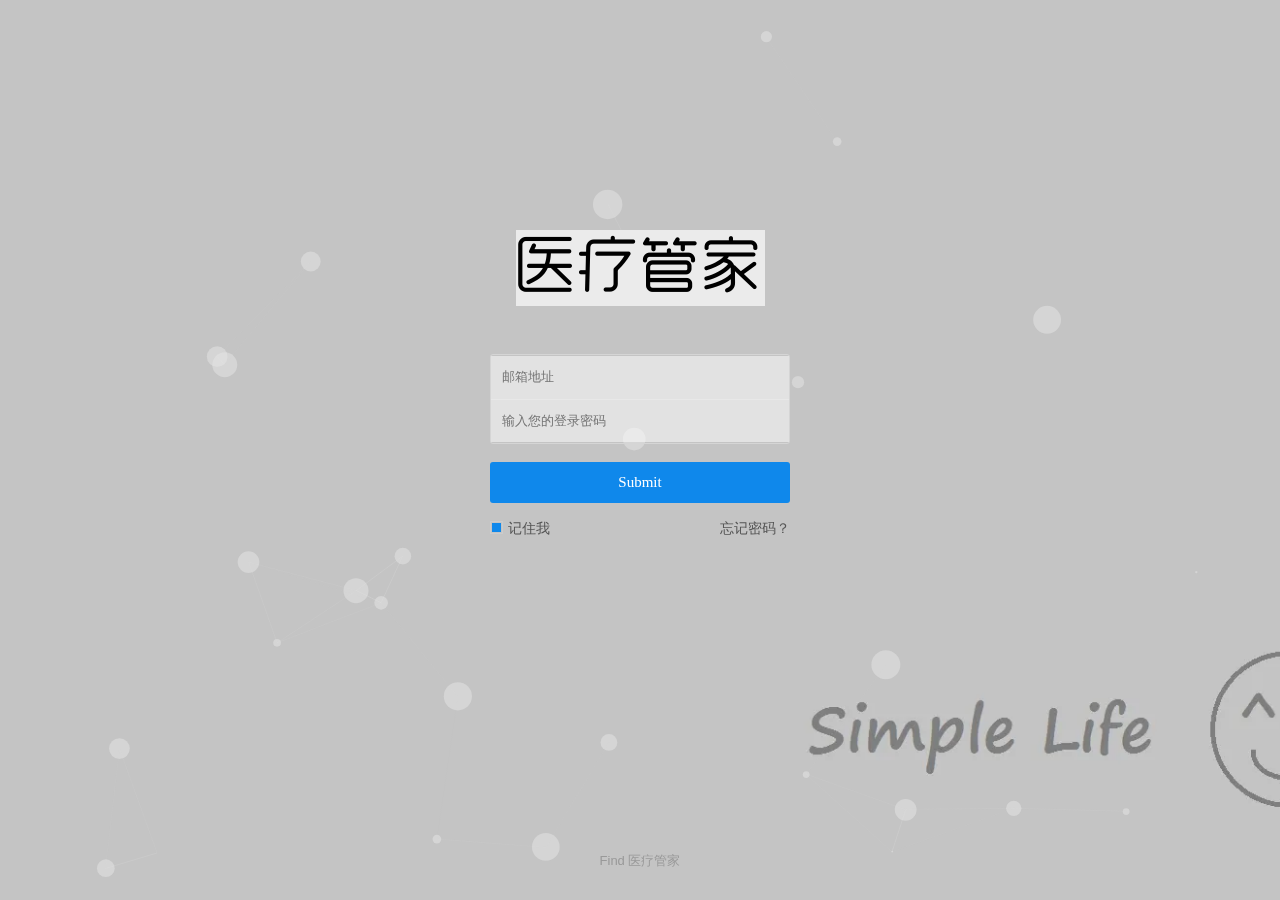
<file: health-backend/src/main/resources/static/login/index.html>
<!DOCTYPE html>
<html lang="en">
<head>
    <meta charset="utf-8">
    <meta http-equiv="X-UA-Compatible" content="IE=edge">
    <title>登录 - 医疗管家</title>
    <link rel="stylesheet" type="text/css" href="loginstyle/style/register-login.css">
</head>
<body>
<div id="box"></div>
<div class="cent-box">
    <div class="cent-box-header">
        <img src='loginstyle/images/logo1.png'>
    </div>

    <div class="cont-main clearfix">
        <div class="index-tab">
            <div class="index-slide-nav">
            </div>
        </div>
        <form action="checkitem/login">
            <div class="login form">
                <div class="group">
                    <div class="group-ipt email">
                        <input type="text" name="email" id="email" class="ipt" placeholder="邮箱地址" required>
                    </div>
                    <div class="group-ipt password">
                        <input type="password" name="password" id="password" class="ipt" placeholder="输入您的登录密码"
                               required>
                    </div>

                </div>
            </div>

            <div class="button">
                <input type="submit" class="login-btn register-btn" id="button"/>
            </div>
        </form>
        <div class="remember clearfix">
            <label class="remember-me"><span class="icon"><span class="zt"></span></span><input type="checkbox"
                                                                                                name="remember-me"
                                                                                                id="remember-me"
                                                                                                class="remember-mecheck"
                                                                                                checked>记住我</label>
            <label class="forgot-password">
                <a href="#">忘记密码？</a>
            </label>
        </div>
    </div>
</div>

<div class="footer">
    <p>Find 医疗管家</p>
</div>
<script src='loginstyle/js/particles.js' type="text/javascript"></script>
<script src='loginstyle/js/background.js' type="text/javascript"></script>
<script src='loginstyle/js/jquery.min.js' type="text/javascript"></script>
<script src='loginstyle/js/layer/layer.js' type="text/javascript"></script>
</body>
</html>
</file>
<file: health-backend/src/main/resources/static/login/loginstyle/style/register-login.css>
/*
			create by zrong.me
			请大家关注我的个人微博 说Z先生爱你
			也请大家关注我的个人网站 zrong.me
		*/
		*{
			padding: 0;
			margin: 0;
			list-style: none;
			text-decoration: none;
		}
		html,body{
			height: 100%;
			width: 100%;
			font-family: 'Helvetica Neue',Helvetica,'PingFang SC','Hiragino Sans GB','Microsoft YaHei',Arial,sans-serif;
			color: #555;
    		font-size: 15px;
    		line-height: 1.7;
		}
		input:focus{
			outline: none;
		}
		canvas{
  			display:block;
  			vertical-align:bottom;
		}
		#box{
			width: 100%;
  			height: 100%;
  			background-color: #F7FAFC;
  			background-image: url('../images/111.webp');
  			background-size: cover;
  			background-position: 50% 50%;
  			background-repeat: no-repeat;
  			position: fixed;
  			top: 0;
  			left: 0;
  			right: 0;
  			bottom: 0;
  			z-index: 1;
		}
		.cent-box{
			width: 300px;
			height: 440px;
			vertical-align: middle;
			white-space: normal;
			margin: 0 auto;
			position: absolute;
			z-index: 2;
			left: 50%;
			top: 50%;
			margin-left: -150px;
			margin-top: -220px;
		}
		.register-box{
			height: 490px;
			margin-top: -270px;
		}
		.cent-box-header{
			text-align: center;
		}
		.hide{
			font: 0px/0 a;
    		color: transparent;
    		text-shadow: none;
    		background-color: transparent;
    		border: 0;
		}
		.cent-box-header .main-title{
			width: 160px;
			height: 74px;
			margin: 0 auto;
			background: url('../images/logo1.png') no-repeat;
			background-size: contain;
		}
		.cent-box-header .sub-title{
			margin: 30px 0 20px;
    		font-weight: 400;
    		font-size: 18px;
    		line-height: 1;
		}
		.clearfix:before{
			content: '';
			display: table;
		}
		.index-tab{
			text-align: center;
			font-size: 18px;
			margin-bottom: 10px;
		}
		.index-tab .index-slide-nav{
			display: inline-block;
			position: relative;
		}
		.index-tab .index-slide-nav a{
			float: left;
			width: 4em;
			line-height: 35px;
			opacity: 0.7;
			-webkit-transition: opacity .15s,color .15s;
    		transition: opacity .15s,color .15s;
    		color: #555;
		}
		.index-tab .index-slide-nav a:hover{
			color: #0f88eb;
			opacity: 1;
		}
		.index-tab .index-slide-nav a.active{
			opacity: 1;
			color: #0f88eb;
		}
		.slide-bar{
			position: absolute;
    		left: 0;
    		bottom: 0;
    		margin: 0 .8em;
    		width: 2.4em;
    		height: 2px;
    		background: #0f88eb;
		}
		.slide-bar1{
			left: 4em;
		}
		.form{
			float: none;
			margin: auto;
			text-align: left;
			width: 300px;
		}
		.form .group{
			padding: 1px 0;
    		border: 1px solid #d5d5d5;
    		border-radius: 3px;
		}
		.form .group .group-ipt{
			position: relative;
    		margin: 0;
    		overflow: hidden;
		}
		.form .group .group-ipt input{
			padding: 1em .8em;
    		width: 100%;
    		box-sizing: border-box;
    		border: 0;
    		border-radius: 0;
    		box-shadow: none;
    		background: rgba(255,255,255,0.5);
    		font-family: 'Microsoft Yahei';
    		color: #666;
    		position: relative;
		}
		#password,#verify,#user,#password1{
			border-top: 1px solid #e8e8e8;
		}
		.imgcode{
			width: 95px;
			position: absolute;
			right: 0;
			top: 2px;
			cursor: pointer;
			height: 40px;
		}
		.button{
			margin-top:18px; 
		}
		#button{
			width: 100%;
			background: #0f88eb;
    		box-shadow: none;
    		border: 0;
    		border-radius: 3px;
    		line-height: 41px;
    		color: #fff;
    		display: block;
    		font-size: 15px;
    		cursor: pointer;
    		font-family: 'Microsoft Yahei';
		}
		#button:hover{
			background: #80c3f7;
		}
		.remember{
			margin-top: 10px;
			line-height: 30px;
		}
		.remember label{
			display: block;
		}
		.remember-me{
			font-size: 14px;
			float: left;
			position: relative;
			cursor: pointer;
		}
		.icon{
			width: 11px;
			height: 11px;
			display: block;
			border: 1px solid #ccc;
			float: left;
			margin-top: 8px;
			margin-right: 5px;
			cursor: pointer;
		}
		.zt{
			width: 9px;
			height: 9px;
			background: #0f88eb;
			margin: 1px;
			display: block;
		}
		#remember-me{
			position: absolute;
			left: 0;
			top: 8px;
			opacity: 0;
			cursor: pointer;
		}
		.forgot-password{
			float: right;
			font-size: 14px;
		}
		.forgot-password a{
			color: #555;
		}
		.forgot-password a:hover{
			text-decoration: underline;
		}
		.footer{
			position: fixed;
			width: 100%;
			height: 40px;
			bottom: 0;
			left: 0;
			text-align: center;
			color: #999;
			z-index: 2;
			padding-bottom: 10px;
			font-size: 13px;
		}
		.footer a{
			color: #666;
			text-decoration: underline;
		}
</file>
